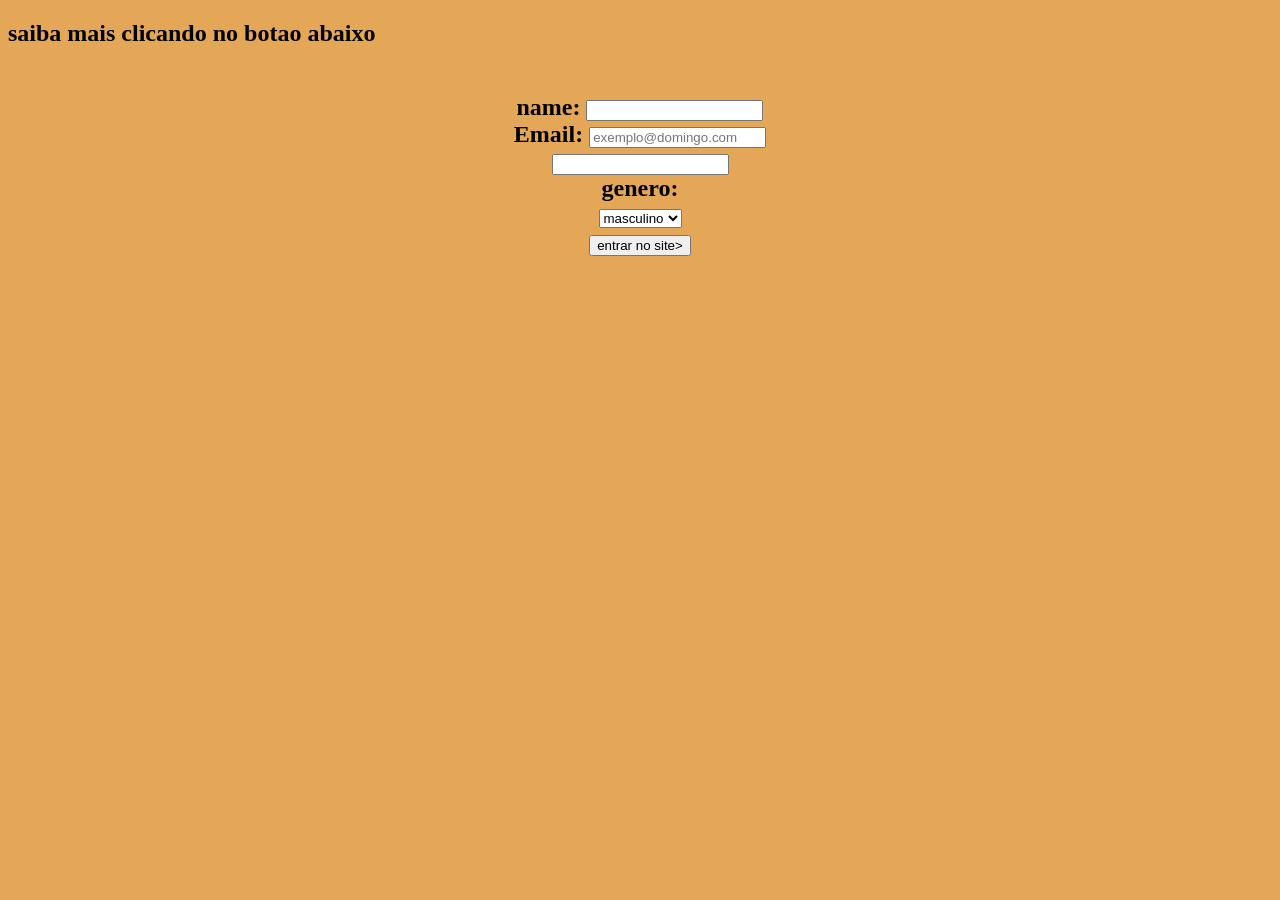
<file: index.html>
<!DOCTYPE html>
<html lang="en">
<head>
    <meta charset="UTF-8">
    <meta name="viewport" content="width=device-width, initial-scale=1.0">
    <title>Document</title>
</head>
<body style="background-color: rgb(228, 167, 87);">
   <!--governo digital-->    
<article>
     <h2>saiba mais clicando no botao abaixo</h2>
     <h2><br>
        <center>
         <!-- inicio do formulario com metodo POST-->
  <form action="/submit" method="post">
    <!-- campo de texto para o nome do usuario -->
     <label for="name">name:</label>
     <input type="text" id="name" name="name"></br>
     <label for="Email" >Email:</label>
     <input type="email" id="email" name="email" 
     placeholder="exemplo@domingo.com" ><br>
     <!--campo de senha-->
     <input type="password" id="senha" name="senha"></br>  <!--campo
     para entrada da senha, texto oculto por segurança!-->
       <!-- Seleção de genero com opções (dropdowm) -->
        <label for="genero" >genero:</label><br>
        <select id="genero" name="genero"> <!--lista suspensa para o usuario escolher o genero -->
      <option value="masculino">masculino</option><option><br> <!-- opção masculina-->
      <option value=" feminino">feminino</option><br> <!--opção feminina-->
      </option value="outros">outros</option></select><br> <!-- outra opção -->
      <!--botao para envio do formulario-->
  </form>
      <button onclick="window.location.href='conteudo1.html';">entrar no site></button>
    </center>
</article>

</body>
</html>
</file>
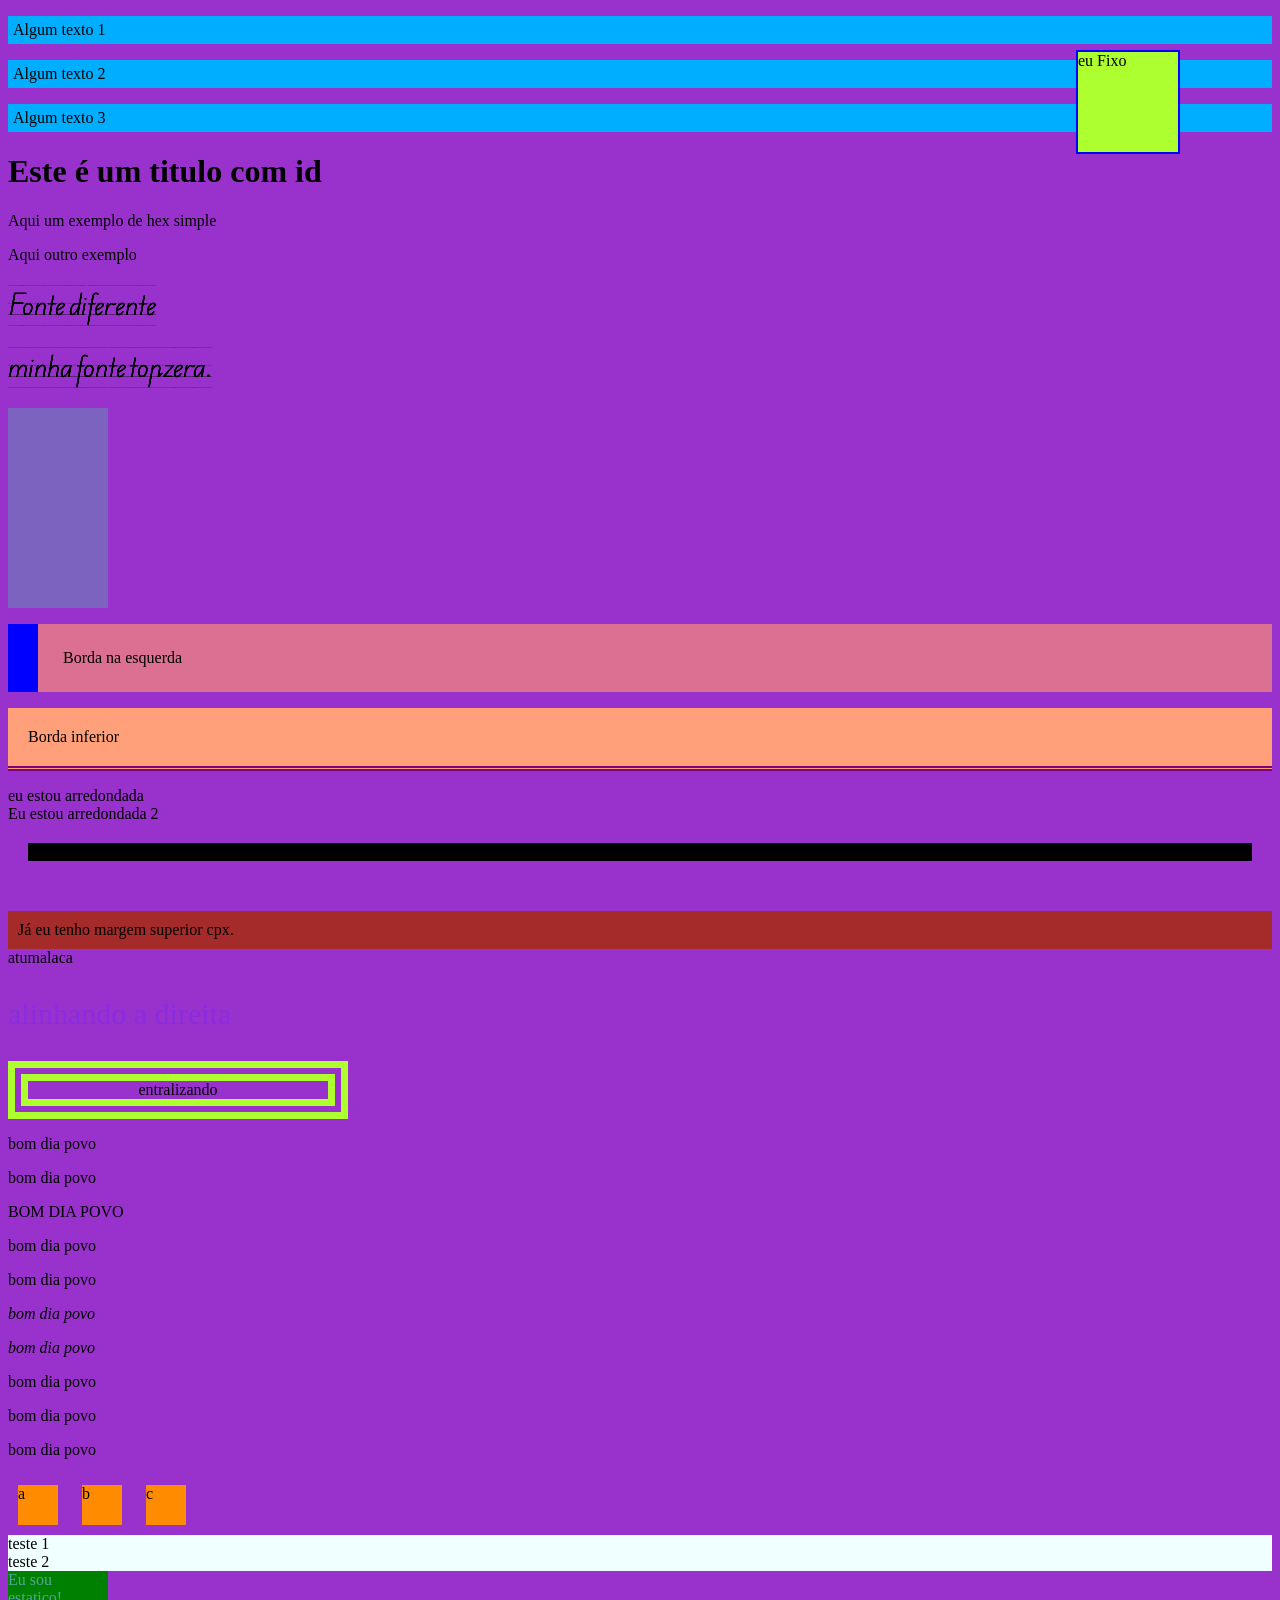
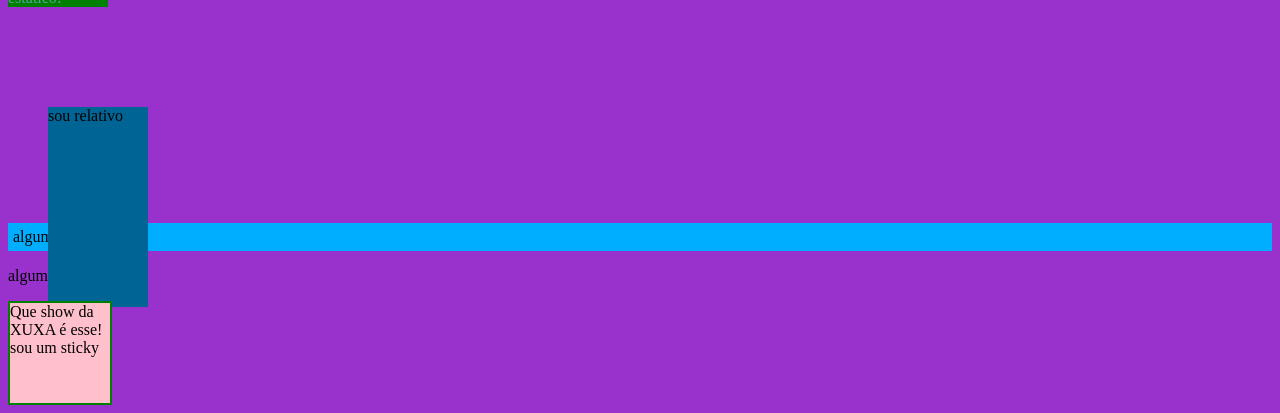
<file: complemento.html>
<!DOCTYPE html>
<html lang="pt-br">
<head>
    <meta charset="UTF-8">
    <meta name="viewport" content="width=device-width, initial-scale=1.0">
    <title>Document</title>
    <link rel="stylesheet" href="complemento.css">
</head>
<body>
<p class="paragraph"> Algum texto 1 </p>
<p class="paragraph"> Algum texto 2 </p>
<p class="paragraph"> Algum texto 3 </p>

        <!--Classes-->
        <h1 id="esclusive-title"> Este é um titulo com id </h1>

         <!-- HEX -->
          <p class="Simple-hex"> Aqui um exemplo de hex simple</p>
          <p class="Simple-hex-2"> Aqui outro exemplo</p>
           
          <h2>Fonte diferente</h2>

          <h2>minha fonte topzera.</h2>
          <!-- criando caixa com largura e altura-->
           <div class="altura-largura"></div>
           <div class="altura-largura2"></div>

        <!--Borda Individual-->
        <p class="borda-esquerda">Borda na esquerda</p>
        <p class="borda-inferior">Borda inferior</p>
        <!-- Borda arredondada -->
         <div class="borda-arredondada"> eu estou arredondada</div>
         <div class="borda-arredondada-2"> Eu estou arredondada 2
         </div>
        <!--Margem-->
        <div class="margem"> eu tenho margem cpx.</div>
        <div class="margem-superior"> Já eu tenho margem superior cpx.
        </div>
        <div class="superior-shorthand"> atumalaca</div>
        <p class="aliamento-de-texto">alinhando a direita</p>
        <p class="container-centro"> entralizando</p>
        <p class="underlani"> bom dia povo</p>
        <p class="lani-trough"> bom dia povo</p>
        <p class="upper"> bom dia povo</p>
        <p class="lower"> bom dia povo</p>
        <p class="spacing"> bom dia povo</p>
        <p class="italico"> bom dia povo</p>
        <p class="oblique"> bom dia povo</p>
        <p class="thin"> bom dia povo</p>
        <p class="bold"> bom dia povo</p>
        <p class="bolder"> bom dia povo</p>
         <div class="inline-box">a</div>
         <div class="inline-box">b</div>
         <div class="inline-box">c</div>

         <span class="block">teste 1</span>
         <span class="block">teste 2</span>
         <!-- Static-->
          <div class="static">
            <span> Eu sou estatico!</span>
          </div>
          <div class="relativo">
            <span>sou relativo</span>
          </div>
          <!--Relativo com absolute-->
          <div class="container-relativo-absoluto"></div>
          <div class="absolute1"></div>
          <div class="absolute2">
          </div>
          <!--fixed-->
          <div class="Fixo">
            <span> eu Fixo </span>
          </div>
          <!--classes-->
          <p class="paragraph">algum texto</p>
          <p class="paragraph2">algum texto 2</p>
          <!--sticky-->
          <div class="sticky">
            <span> Que show da XUXA é esse! sou um sticky</span>
          </div>
          <div class="relative-container"></div>
          <div class="absolute-3"></div>
          <div class="absolute-4"></div>
          <div class="absolute-5"></div>
          
</body>
</html>
</file>
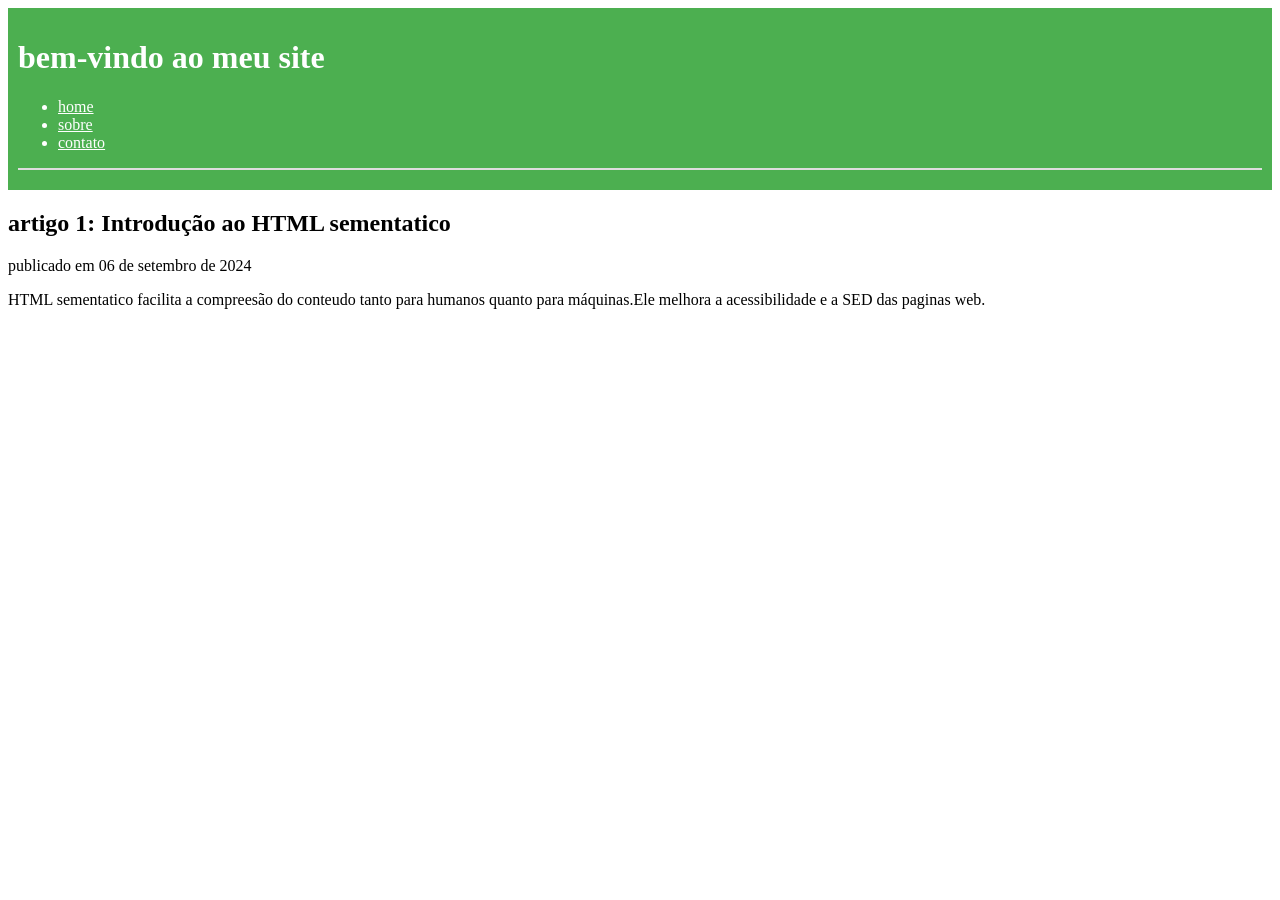
<file: estrutura.html>
<!DOCTYPE html>
<html lang="en">
<head>
    <meta charset="UTF-8">
    <meta name="viewport" content="width=device-width, initial-scale=1.0">
    <title>Document</title>
</head>
<body>
    
</body>
</html>
<header style="background-color:  #4CAF50; color: white; padding: 10px;">
    <h1>bem-vindo ao meu site</h1>
    <nav>
      <ul>
        <li><a href="#home" style="color:  white;">home</a></li>
        <li><a href="#about" style="color:  white;">sobre</a></li>
        <li><a href="#acontact" style="color:  white;">contato</a></li>
        </ul>
        </nav>
        </heander>
        <article style="background-color: #ffffff; border: 1px solid #ddd; margin-bottom: 10px;">
        </header>
        <h2>artigo 1: Introdução ao HTML sementatico</h2>
        <p>publicado em 06 de setembro  de 2024</p>
        </header>
        <p>HTML sementatico facilita a compreesão do conteudo tanto para humanos quanto para máquinas.Ele melhora a acessibilidade e a SED das paginas web.</p>
    </artcle>
        </body>
        </html>
</file>
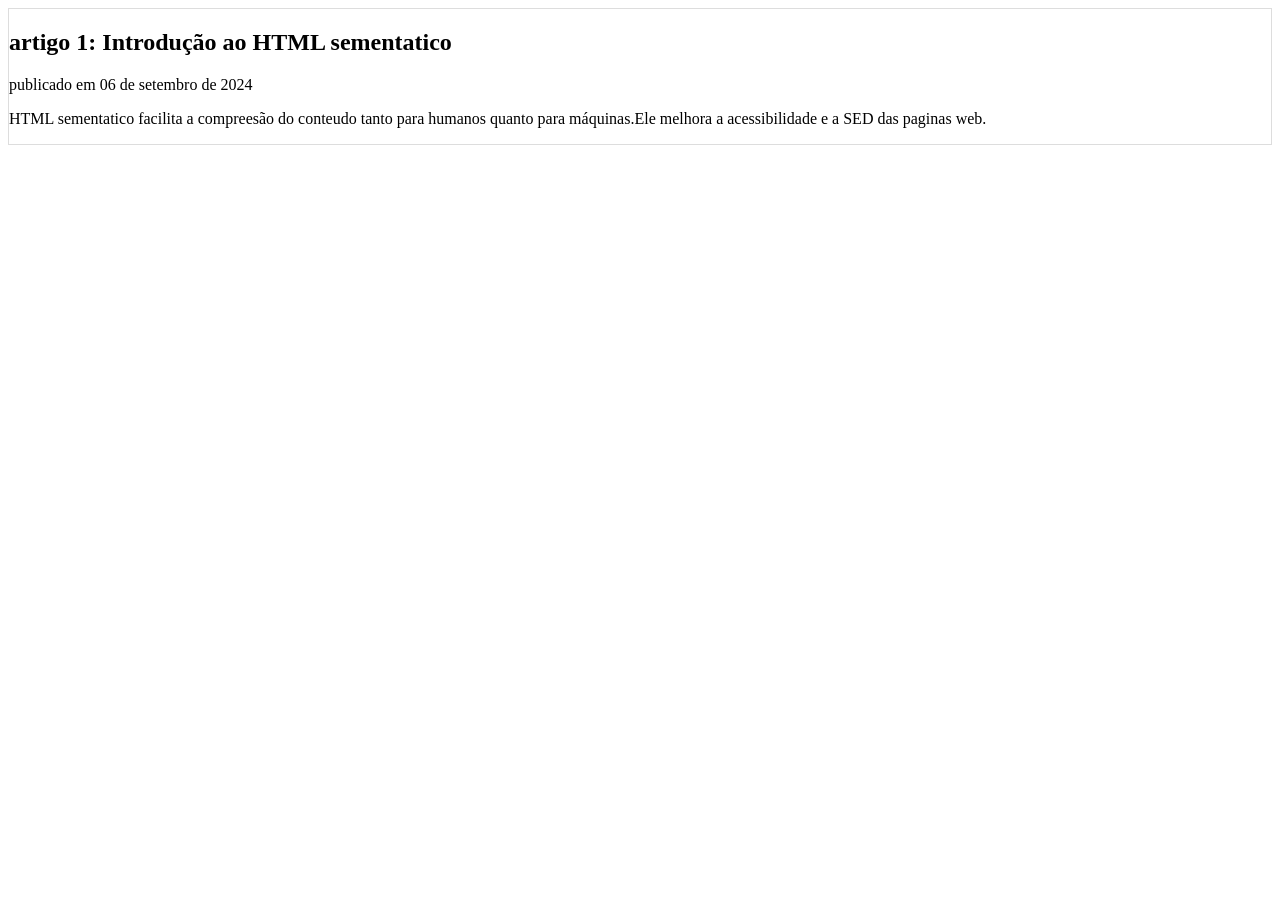
<file: estrutura6.html>
<!DOCTYPE html>
<html lang="en">
<head>
    <meta charset="UTF-8">
    <meta name="viewport" content="width=device-width, initial-scale=1.0">
    <title>Document</title>
</head>
<body>
    <article style="background-color: #ffffff; border: 1px solid #ddd; margin-bottom: 10px;">
    </header>
    <h2>artigo 1: Introdução ao HTML sementatico</h2>
    <p>publicado em 06 de setembro  de 2024</p>
    </header>
    <p>HTML sementatico facilita a compreesão do conteudo tanto para humanos quanto para máquinas.Ele melhora a acessibilidade e a SED das paginas web.</p>
</artcle>
</body>
</html>
</file>
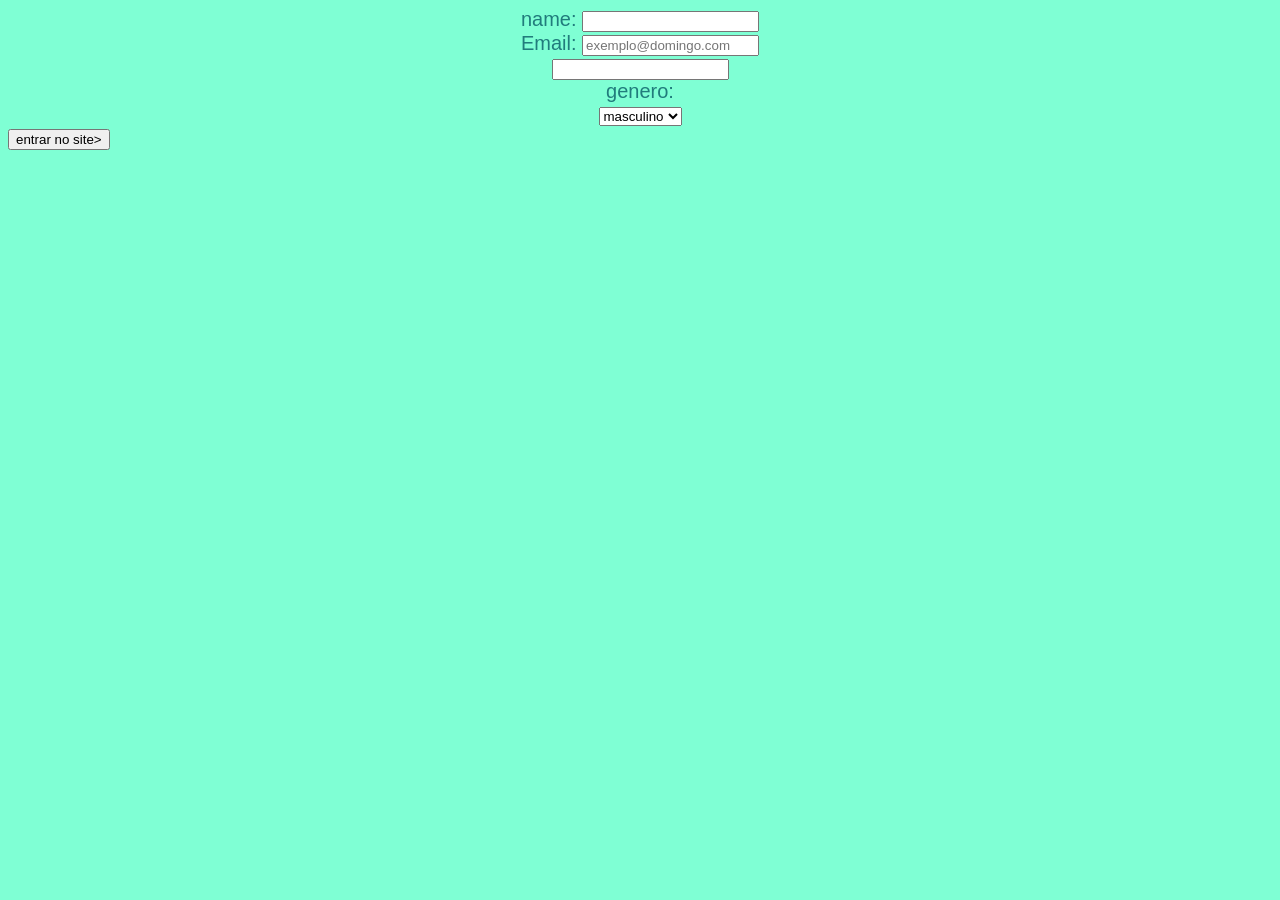
<file: formulario.html>
<!DOCTYPE html>
<html lang="en">
<head>
    <meta charset="UTF-8">
    <meta name="viewport" content="width=device-width, initial-scale=1.0">
    <title>Document</title>
</head>
<body style="background-color: aquamarine; color: rgb(33, 124, 124); font-size: 20px;font-family: Impact, Haettenschweiler, 'Arial Narrow Bold', sans-serif">
<center>
 <!-- inicio do formulario com metodo POST-->
  <form action="/submit" method="post">
  <!-- campo de texto para o nome do usuario -->
   <label for="name">name:</label>
   <input type="text" id="name" name="name"></br>
   <label for="Email" >Email:</label>
   <input type="email" id="email" name="email" 
   placeholder="exemplo@domingo.com" ><br>
   <!--campo de senha-->
   <input type="password" id="senha" name="senha"></br>  <!--campo
   para entrada da senha, texto oculto por segurança!-->
     <!-- Seleção de genero com opções (dropdowm) -->
      <label for="genero" >genero:</label></br>
      <select id="genero" name="genero">     <!--lista suspensa para o
    usuario escolher o genero -->
    <option value="masculino">masculino</option><option></br> <!-- opção masculina-->
    <option value=" feminino">feminino</option></br> <!--opção feminina-->
    </option value="outros">outros</option></select></br> <!-- outra opção -->
    <!--botao para envio do formulario -->
  </center>
  </form>
  <button onclick="window.location.href='teste.html';">entrar no site></button>

 
</body>
</html>
</file>
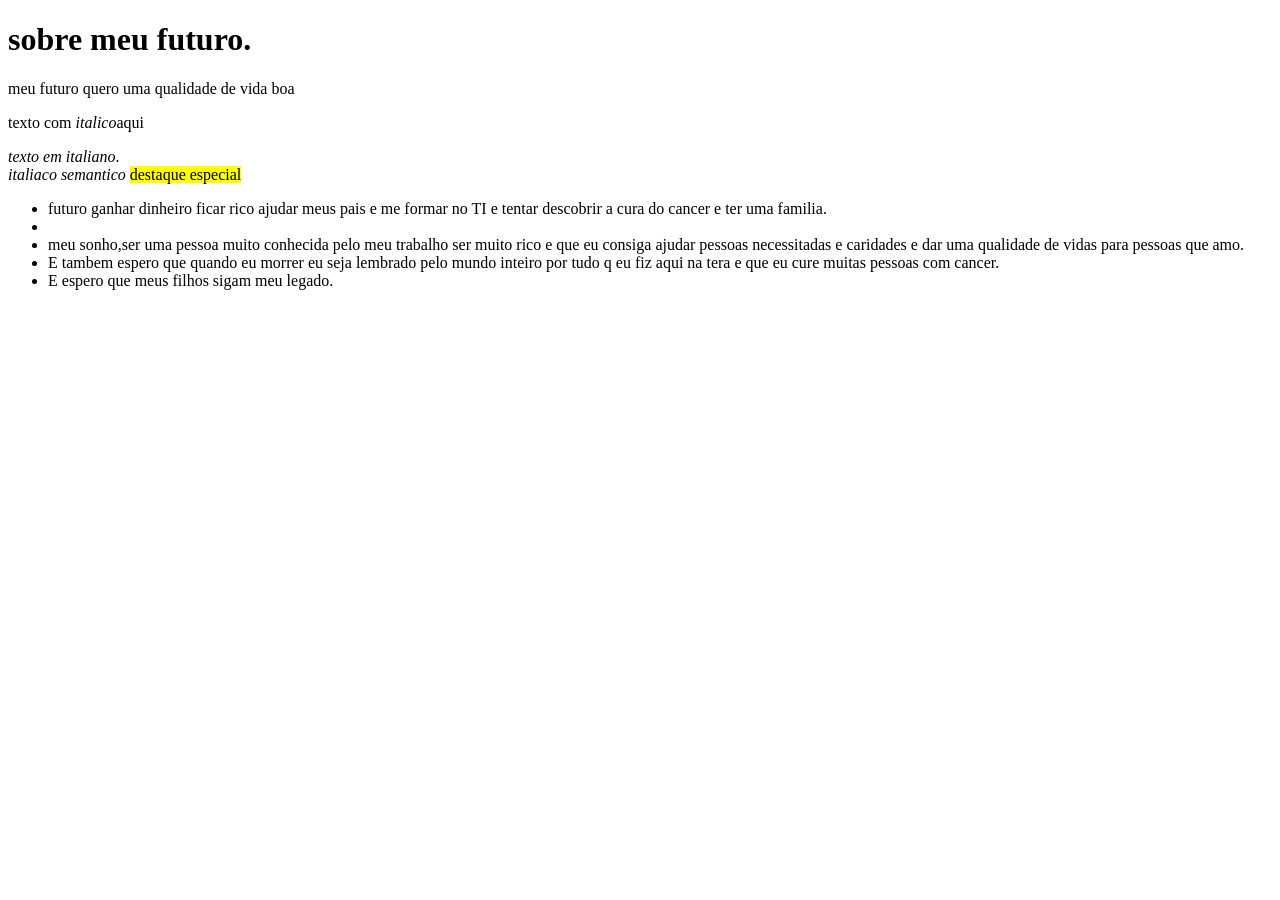
<file: meusite2.html>
<!DOCTYPE html>
<html lang="en">
<!DOCTYPE html> 
    <meta charset="UTF-8">
    <meta name="viewport" content="width=device-width, initial-scale=1.0">
    <title>bem vindo ao mundo malaquias</title>
</head>
<body>
    <h1>sobre meu futuro.</h1>
    </body>
  <p>meu futuro quero uma qualidade de vida boa</p>
<p>texto com <i>italico</i>aqui</p>
<i>texto em italiano</i>.<br>
<em>italiaco semantico</em>
<mark>destaque especial</mark>
  <ul>
    <li>futuro ganhar dinheiro ficar rico ajudar meus pais e me formar no TI e tentar descobrir a cura do cancer e ter uma familia.<li>
      <li>meu sonho,ser uma pessoa muito conhecida pelo meu trabalho ser muito rico e que eu consiga ajudar pessoas necessitadas e caridades e dar uma qualidade de vidas para pessoas que amo.</li>
      <li>E tambem espero que quando eu morrer eu seja lembrado pelo mundo inteiro por tudo q eu fiz aqui na tera e que eu cure muitas pessoas com cancer.</li>
      <li>E espero que meus filhos sigam meu legado.</li> 
  </ul>
</body>
</file>
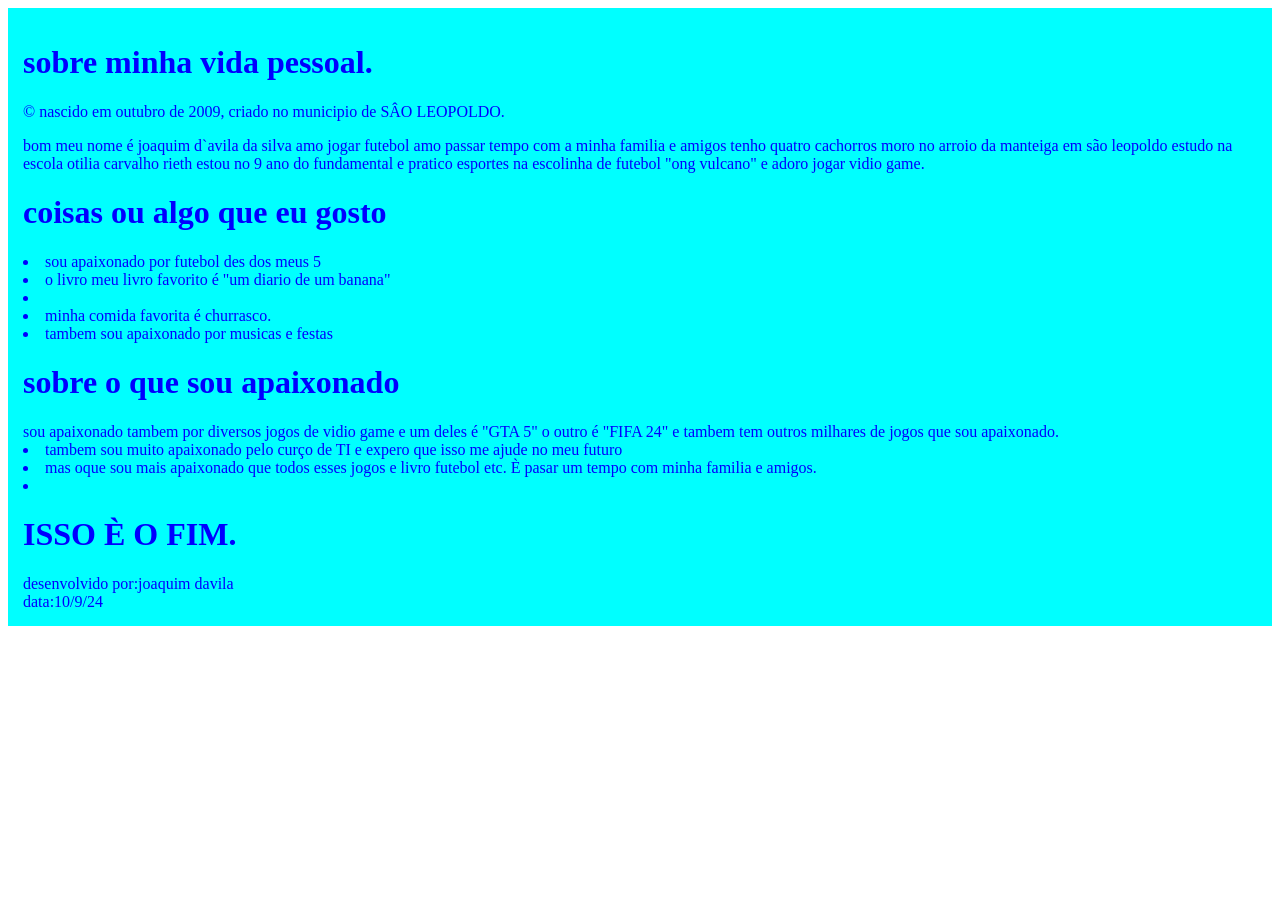
<file: teste.html>
<!DOCTYPE html>
<html lang="en">
<head>
    <meta charset="UTF-8">
    <meta name="viewport" content="width=device-width, initial-scale=1.0">
    <title>Document</title>
</head>
<body>
    <header style="background-color: aqua; color: blue; padding: 15px;">

        <h1>sobre minha vida pessoal.</h1>


    </article>
        <p>&copy; nascido em outubro de 2009, criado no municipio de SÂO LEOPOLDO.</p>
        <p> bom meu nome é joaquim d`avila da silva amo jogar futebol amo passar tempo com a minha familia e amigos tenho quatro cachorros moro no arroio da manteiga em são leopoldo estudo na escola otilia carvalho rieth estou no 9 ano do fundamental e pratico esportes na escolinha de futebol "ong vulcano" e adoro jogar vidio game.</p>
       
    
        <h1>coisas ou algo que eu gosto</h1>
        </ul>
        <li>sou apaixonado por futebol des dos meus 5</li>
        <li>o livro meu livro favorito é "um diario de um banana"<li>
        <li>minha comida favorita é churrasco.</li>
        <li>tambem sou apaixonado por musicas e festas</li>
    
        <h1>sobre o que sou apaixonado</h1>
       </li> sou apaixonado tambem por diversos jogos de vidio game e um deles é "GTA 5" o outro é "FIFA 24" e tambem tem outros milhares de jogos que sou apaixonado.</li>
       <li>tambem sou muito apaixonado pelo curço de TI e expero que isso me ajude no meu futuro</li>
        <li>mas oque sou mais apaixonado que todos esses jogos e livro futebol etc. È pasar um tempo com minha familia e amigos.<li>
        <h1> ISSO È O FIM.</h1>
        </ul> 

    </article>
        desenvolvido por:joaquim davila   <br>
        data:10/9/24

    </footer>

</header>


</body>
</html>
</file>
<file: complemento.css>
@import url('https://fonts.googleapis.com/css2?family=Edu+AU+VIC+WA+NT+Guides:wght@400..700&family=Sixtyfour+Convergence&display=swap');
 h2 {
    font-family: "Edu AU VIC WA NT Guides", cursive;
    font-optical-sizing: auto;
    font-weight: 400;
    font-style: normal;
 }
body{
    background-color: darkorchid;
    align-items: center;
}

.paragraph {
    background-color: #00aeff;
    color: black;
    padding: 5px;
}
   
#execlusive-title{
    background-color: rgb(234, 255, 5);
    color: rgb(255, 255, 115);
    padding: 10px;
    font-size: 40px;
}

.simples-hex{
    color: black;
}

.rgb{
    color: rgb(114, 10, 10);
}

.rgb{
    color: cornflowerblue;
}

.HSL{
    color:#00aeff
}
.altura-largura{
    height: 200px ; /*altura*/
    width:100px;
    background-color: rgba(55, 215, 162, 0.298);
}
.borda-esquerda{
    border-left: 30px solid blue;
    background-color: palevioletred;
    padding: 25px;
  }  
.borda-inferior{
    border-bottom: 5px double purple;
    background-color: lightsalmon;
    padding: 20px;
}
.borda-redondada{
    border: 10px solid red;
    background-color: blueviolet;
    padding: 20px;
    border-radius: 15px;
}
.margem{
    margin: 20px;
    background-color: black;
}
.margem-superior{
    margin-top: 50px;
    background-color: brown;
    padding: 10px;
}
.margem-shorthand{
    background-color: #006494;
    margin: 5px 10px 15px 20px;
}
.aliamento-de-texto{
    text-align: rigth;
    font-size: 30px;
    color: blueviolet;
}
.container-centro{
    text-align: center;
    width: 300px;
    border: 20px double greenyellow;
}
.underline{
    text-decoration: underline;
}
.line-troug{
    text-decoration: line-through;
}
.upper{
    text-transform: uppercase;
}
.lower{
    text-transform: lowercase;
}
.italico{
    font-style: italic;
}
.oblique{
    font-style: oblique
}
.thin{
    font-weight: 100px;
}
.bold{
    font-weight: 600px;
}
.bolde{
    font-weight: 900px;
}
.inline-box{
    width: 40px;
    height: 40px;
    background-color: darkorange;
    margin: 10px;
    display: inline-block;
}
.block{
    background-color: azure;
    display: block;
}
.static{
    position: static;
    background-color: green;
    color: #55a398;
    width: 100px;
}
.relativo{
    position: relative;
    background-color: #006494;
    color: black;
    width: 100px;
    height: 200px;
    top: 100px;
    left: 40px;
}
/* Absolute com Relativo*/
.container-relativo-absoluto{
    width: 50px;
    height: 50px;
    border: 1px solid red;
    margin-top: 120px;
    position: absolute;
}

.Absolute1,.Absolute2{
    width: 300px;                                                                            
    height: 300px;
    position: absolute;
    background-color: aqua;
}
.Absolute1{
    top: 10px;
    left: 10px;
}
.Absolute2{
    bottom: 10px;
    right: 10px;
}
.Fixo{
    width: 100px;
    height: 100px;
    background-color: greenyellow;
    border: 2px solid blue;
    position: fixed;
    top: 50px;
    right: 100px;
}
.sticky{
    width: 100px;
    height: 100px;
    background-color: pink;
    border: 2px double green;
    position: sticky;
    top: 10px;
}
/* Z index*/
.absolute-3,.absolute3,.absolute5{
width: 50px;
height: 50px;
position: absolute;
}
.absolute-3{
    top: 0px;
    left: 0px;
    z-index: 3;
}
.absolute-4{
    top: 10px;
    left: 10px;
    z-index: 1;
    background-color: cyan;
}
.absolute-5{
    top: 40px;
    left: 40px;
    z-index: 1;
    background-color: cyan;
}
</file>
